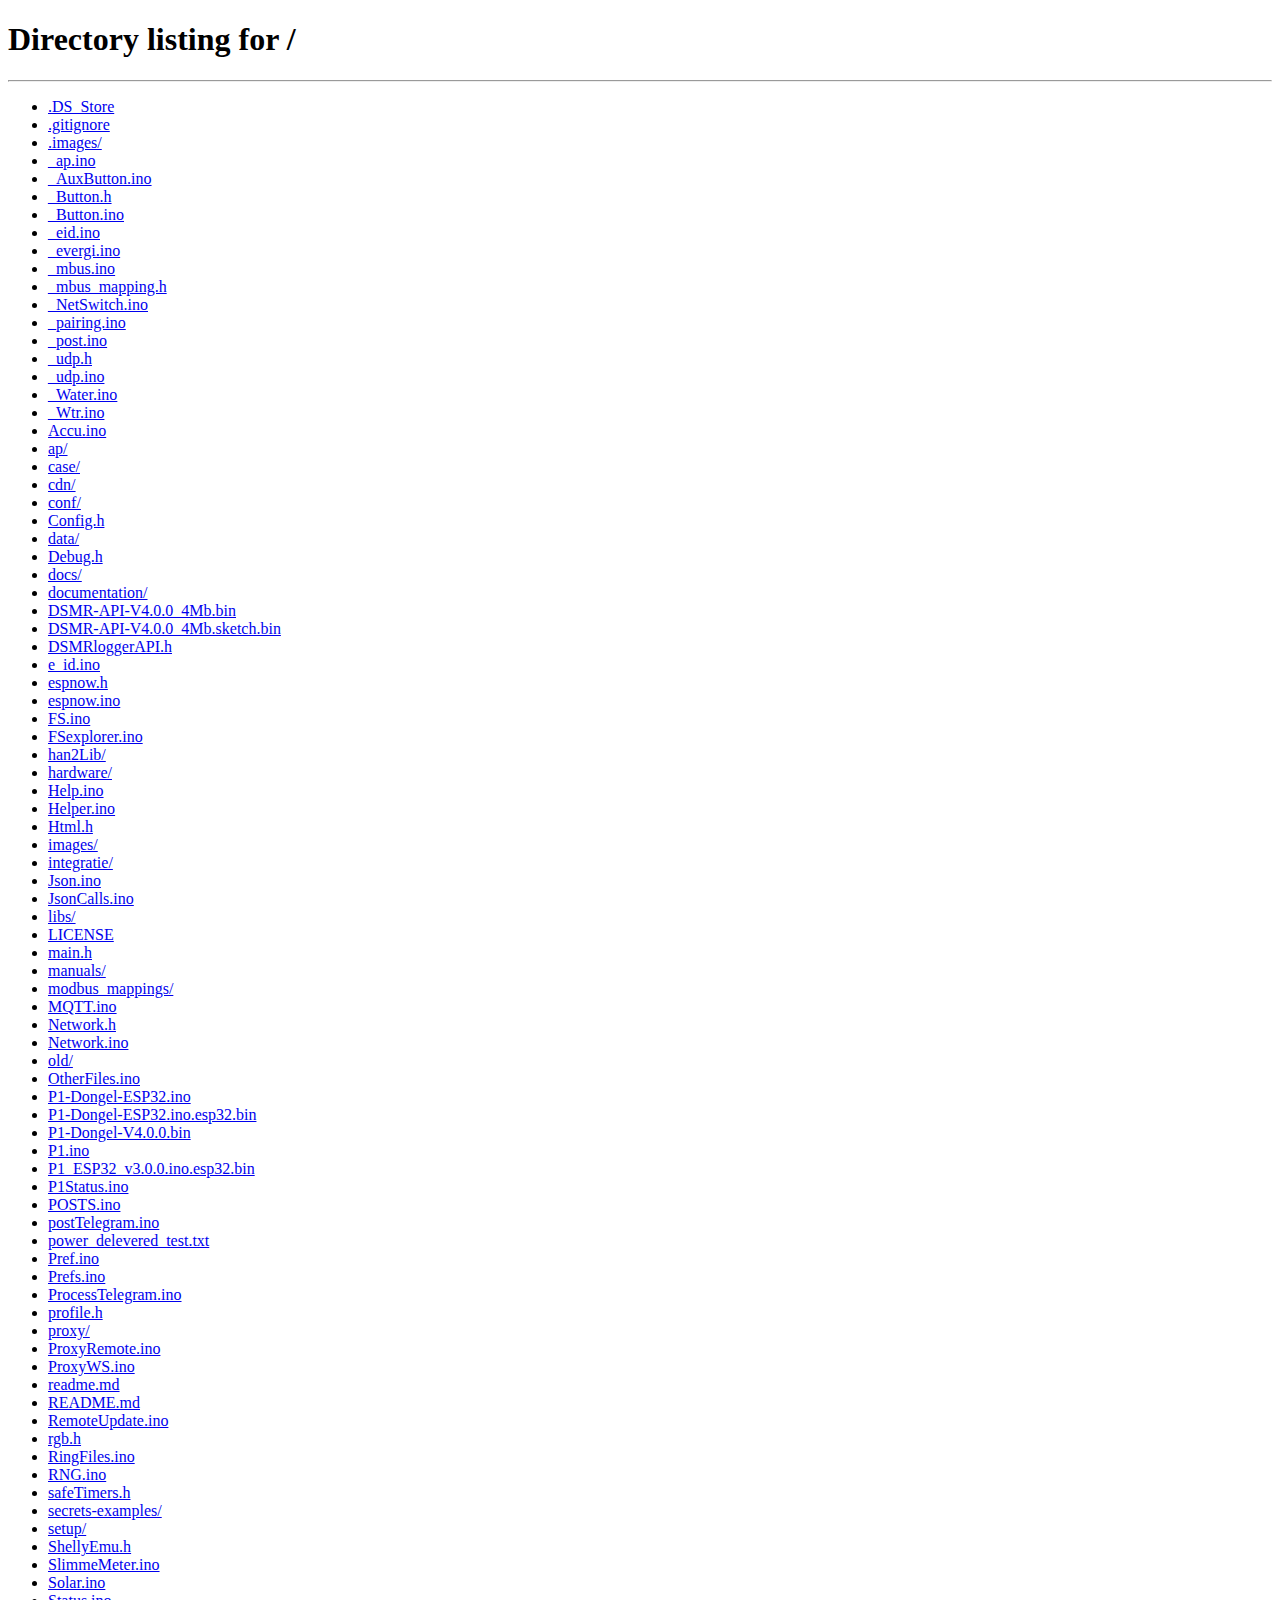
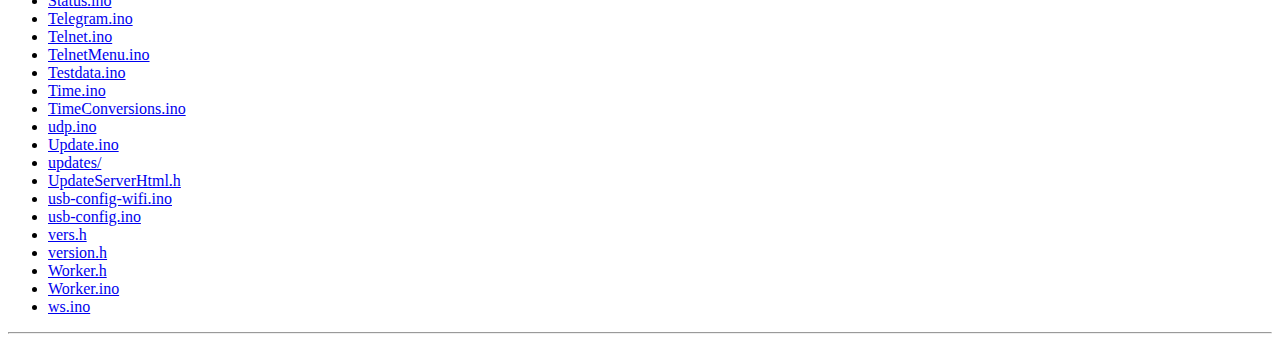
<file: setup/v2.0.0 -> v2.1.0/FSexplorer.html>
<!--
***************************************************************************  
**  Program  : FSexplorer.html, part of DSMRloggerAPI
**  Version  : v2.1.0
**
**  Copyright (c) 2020 Martijn Hendriks
**
**  TERMS OF USE: MIT License. See bottom of file.                                                            
***************************************************************************      
-->
<!DOCTYPE HTML>
<html lang="en">
   <head>
      <meta content="text/html; charset=utf-8" http-equiv="Content-Type">
      <title>FSexplorer ESP</title>
      <script>
      	window.location.href = "/#FileExplorer";
      </script>
   </head>
   <body>
   </body>
</html>
</file>
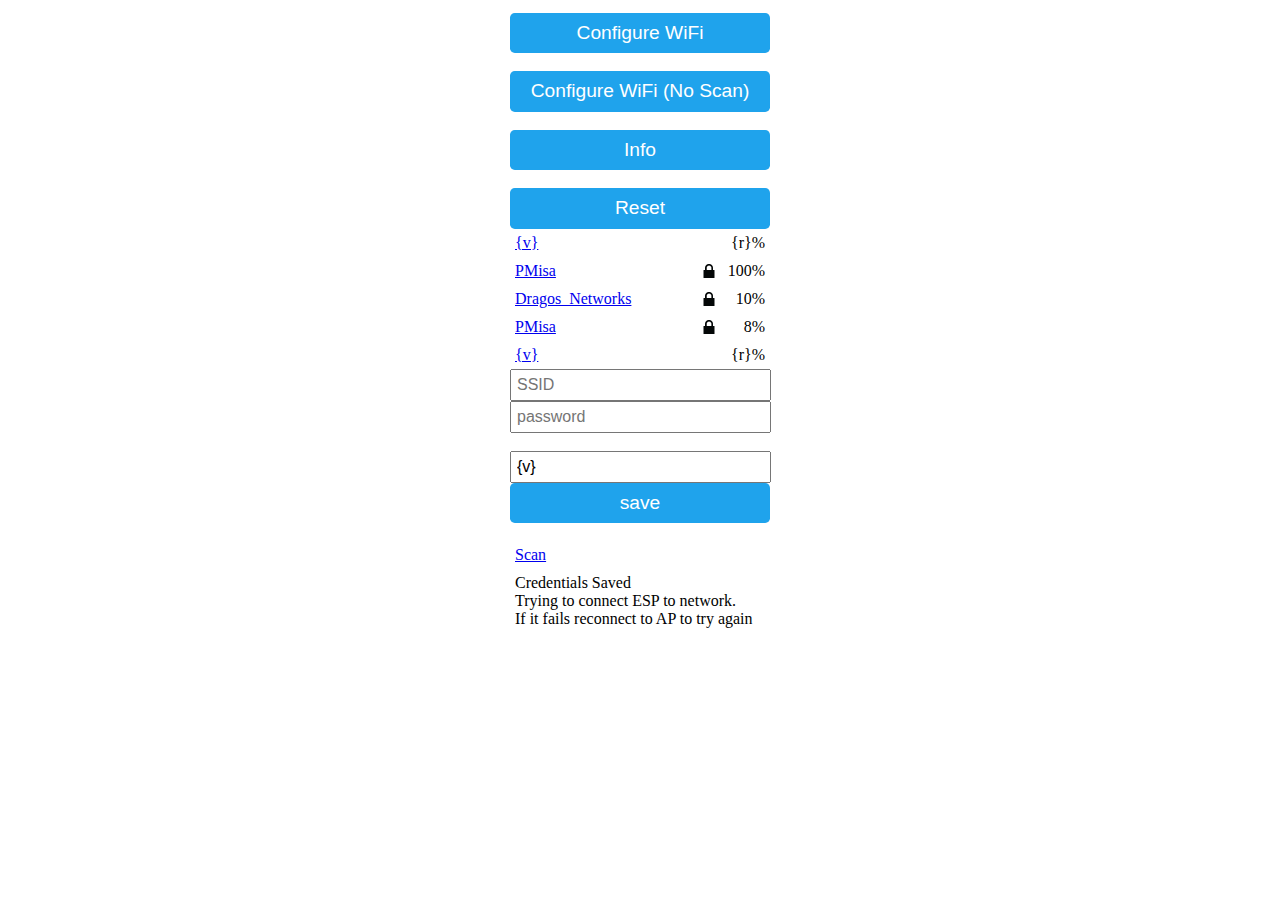
<file: libs/WiFiManager/extras/WiFiManager.template.html>
<!-- HTTP_HEAD -->
<!DOCTYPE html>
<html lang="en">
	<head>
		<meta name=\"viewport\" content=\"width=device-width, initial-scale=1, user-scalable=no\"/>
		<title>{v}</title>
<!-- /HTTP_HEAD -->
<!-- HTTP_STYLE -->
		<style>
			.c{text-align: center;}
			div,input{padding:5px;font-size:1em;}
			input{width:95%;}
			body{text-align: center;font-family:verdana;}
			button{border:0;border-radius:0.3rem;background-color:#1fa3ec;color:#fff;line-height:2.4rem;font-size:1.2rem;width:100%;}
			.q{float: right;width: 64px;text-align: right;}
			.l{background: url("[data-uri]") no-repeat left center;background-size: 1em;}
		</style>
<!-- /HTTP_STYLE -->
<!-- HTTP_SCRIPT -->
		<script>
			function c(l){document.getElementById('s').value=l.innerText||l.textContent;document.getElementById('p').focus();}
		</script>
<!-- /HTTP_SCRIPT -->
<!-- HTTP_HEAD_END -->
	</head>
	<body>
		<div style="text-align:left;display:inline-block;min-width:260px;">
<!-- /HTTP_HEAD_END -->

	<!--
	  	<div><a href='#' onclick='c(this)'>{v}</a> {r}% {i}</div>
	  	<div><a href='#' onclick='c(this)'>{v}</a> 100% 	<img src='[data-uri]'/></div>
	    <div><a href='#' onclick='c(this)'>Vila17</a> 95% 	<img src='[data-uri]'/></div>
	    <div><a href='#'>LilRid</a> 100% 			<img src='[data-uri]'/></div>
	    <div><a href='#'>Marcelica</a> 100% 				<img src='[data-uri]'/></div>
	    <div><a href='#'>PMica</a> 110% 					<img src='[data-uri]' width="13px"/></div>
		-->

		<!--style>
			.q{float: right;width: 64px;text-align: right;}
			.l{background: url("[data-uri]") no-repeat left center;background-size: 1em;}
		</style-->


			<!-- HTTP_PORTAL_OPTIONS -->
			<form action=\"/wifi\" method=\"get\"><button>Configure WiFi</button></form><br/><form action=\"/0wifi\" method=\"get\"><button>Configure WiFi (No Scan)</button></form><br/><form action=\"/i\" method=\"get\"><button>Info</button></form><br/><form action=\"/r\" method=\"post\"><button>Reset</button></form>
			<!-- /HTTP_PORTAL_OPTIONS -->

			<div><a href='#' onclick='c(this)'>{v}</a> <span class="q {i}">{r}%</span></div>
			<div><a href='#'>PMisa</a> <span class="q l">100%</span> </div>
			<div><a href='#'>Dragos_Networks</a>&nbsp;<span class="q l">10%</span> </div>
			<div><a href='#'>PMisa</a> <span class="q l">8%</span> </div>

			<!-- HTTP_ITEM -->
			<div><a href='#p' onclick='c(this)'>{v}</a>&nbsp;<span class='q {i}'>{r}%</span></div>
			<!-- /HTTP_ITEM -->
			<!-- HTTP_FORM_START -->
			<form method='get' action='wifisave'><input id='s' name='s' length=32 placeholder='SSID'><br/><input id='p' name='p' length=64 type='password' placeholder='password'><br/>
			<!-- /HTTP_FORM_START -->
			<!-- HTTP_FORM_PARAM -->
			<br/><input id='{i}' name='{n}' length='{l}' placeholder='{p}' value='{v}' {c}>
			<!-- /HTTP_FORM_PARAM -->
			<!-- HTTP_FORM_END -->
			<br/><button type='submit'>save</button></form>
			<!-- /HTTP_FORM_END -->
			<!-- HTTP_SCAN_LINK -->
			<br/><div class=\"c\"><a href=\"/wifi\">Scan</a></div>
			<!-- /HTTP_SCAN_LINK -->
			<!-- HTTP_SAVED -->
			<div>Credentials Saved<br />Trying to connect ESP to network.<br />If it fails reconnect to AP to try again</div>
			<!-- /HTTP_SAVED -->




<!-- HTTP_END -->
    </div>
	</body>
</html>
<!-- /HTTP_END -->
</file>
